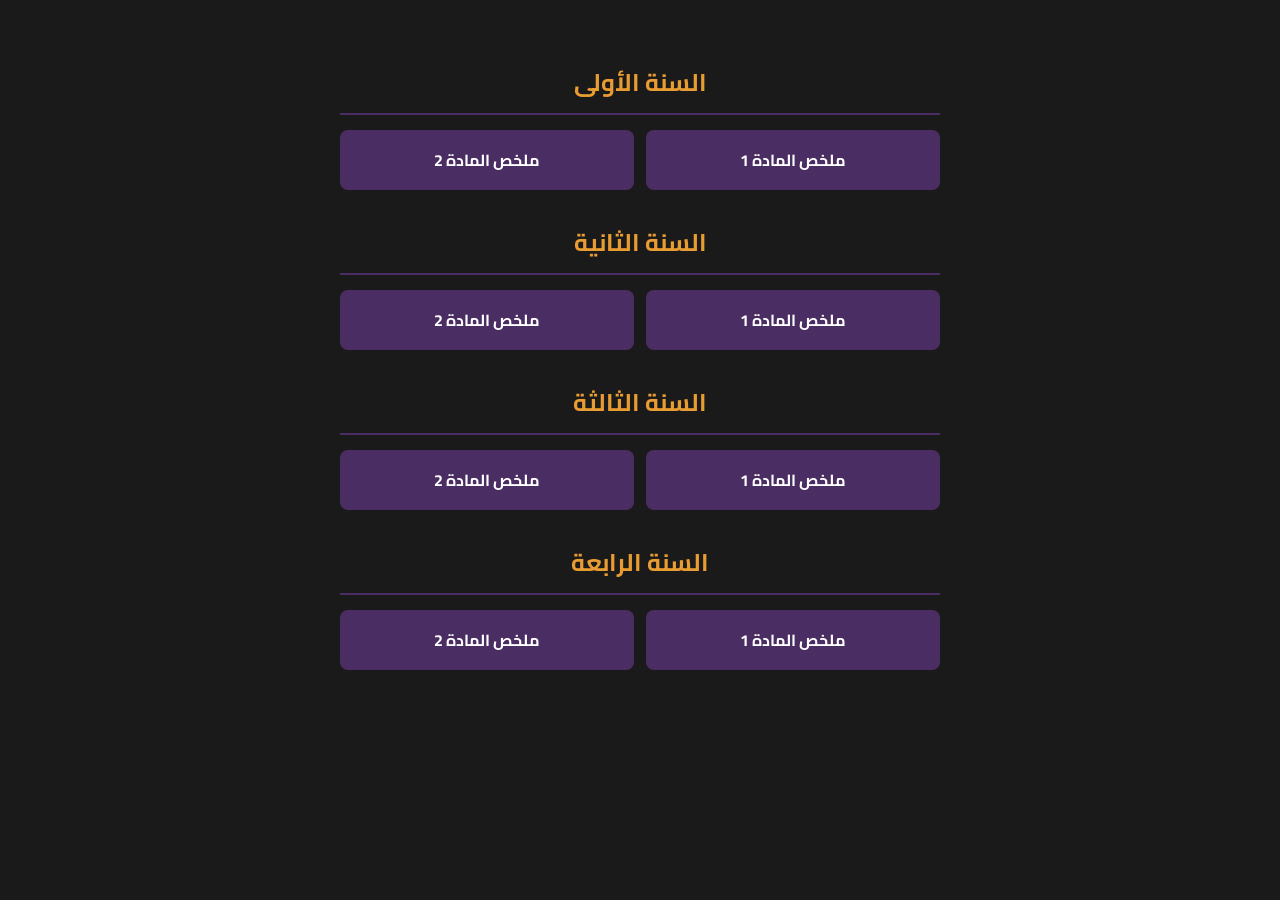
<file: index.html>
<!DOCTYPE html>
<html lang="ar" dir="rtl">
<head>
    <meta charset="UTF-8">
    <meta name="viewport" content="width=device-width, initial-scale=1.0, maximum-scale=1.0, user-scalable=no">
    <title>مكتبة رويال - الرئيسية</title>
    <link rel="stylesheet" href="css/style.css">
    <script src="https://telegram.org/js/telegram-web-app.js"></script>
</head>
<body class="menu-body">
    <div class="menu-container">
        <h2>السنة الأولى</h2>
        <div class="subject-grid">
            <a href="viewer.html?file=year1/subject1.pdf" class="subject-btn">ملخص المادة 1</a>
            <a href="viewer.html?file=year1/subject2.pdf" class="subject-btn">ملخص المادة 2</a>
        </div>

        <h2>السنة الثانية</h2>
        <div class="subject-grid">
            <a href="viewer.html?file=year2/subject1.pdf" class="subject-btn">ملخص المادة 1</a>
            <a href="viewer.html?file=year2/subject2.pdf" class="subject-btn">ملخص المادة 2</a>
        </div>

        <h2>السنة الثالثة</h2>
        <div class="subject-grid">
            <a href="viewer.html?file=year3/subject1.pdf" class="subject-btn">ملخص المادة 1</a>
            <a href="viewer.html?file=year3/subject2.pdf" class="subject-btn">ملخص المادة 2</a>
        </div>

        <h2>السنة الرابعة</h2>
        <div class="subject-grid">
            <a href="viewer.html?file=year4/subject1.pdf" class="subject-btn">ملخص المادة 1</a>
            <a href="viewer.html?file=year4/subject2.pdf" class="subject-btn">ملخص المادة 2</a>
        </div>
    </div>
</body>
</html>
</file>
<file: css/style.css>
@import url('https://fonts.googleapis.com/css2?family=Cairo:wght@400;600;700&display=swap');

:root {
    --gold: #E89C31;
    --purple: #4A2E63;
    --onyx: #1a1a1a;
    --light-bg: #f4f4f4;
}

* {
    margin: 0;
    padding: 0;
    box-sizing: border-box;
    user-select: none; 
    -webkit-user-select: none;
    -webkit-touch-callout: none;
    font-family: 'Cairo', sans-serif;
}

/* ----- Menu Styles ----- */
.menu-body { background-color: var(--onyx); color: white; min-height: 100vh; padding: 30px 20px; display: flex; justify-content: center; }
.menu-container { max-width: 600px; width: 100%; text-align: center; }
.main-logo { width: 220px; margin-bottom: 40px; }
.menu-container h2 { color: var(--gold); margin: 30px 0 15px; border-bottom: 2px solid var(--purple); padding-bottom: 8px; }
.subject-grid { display: grid; grid-template-columns: 1fr 1fr; gap: 12px; }
.subject-btn { background-color: var(--purple); color: white; padding: 15px; border-radius: 8px; text-decoration: none; font-weight: 700; transition: 0.2s; display: flex; align-items: center; justify-content: center; }
.subject-btn:active { background-color: var(--gold); color: var(--onyx); transform: scale(0.98); }

/* ----- Viewer Styles ----- */
.viewer-body {
    background-color: var(--onyx);
    color: white;
    height: 100vh;
    display: flex;
    flex-direction: column;
    overflow: hidden; 
    position: relative; 
}

@media print { body { display: none !important; } }

#watermark-overlay { position: fixed; top: 0; left: 0; width: 100vw; height: 100vh; pointer-events: none; z-index: 9999; display: flex; flex-wrap: wrap; justify-content: center; align-items: center; overflow: hidden; opacity: 0.12; }
.watermark-text { font-size: 16px; font-weight: 700; color: var(--onyx); transform: rotate(-45deg); white-space: nowrap; margin: 35px; text-shadow: 1px 1px 0 #fff; }

/* Floating & Glassmorphism Toolbars */
.hide-able {
    position: fixed;
    left: 12px;
    right: 12px; 
    transition: transform 0.3s ease-in-out, opacity 0.3s ease-in-out;
    
    /* Glassmorphism Effect */
    background-color: rgba(74, 46, 99, 0.65); /* Translucent Purple */
    backdrop-filter: blur(12px);
    -webkit-backdrop-filter: blur(12px);
    border: 1px solid rgba(255, 255, 255, 0.1);
    
    padding: 10px 20px;
    display: flex;
    justify-content: space-between;
    align-items: center;
    z-index: 10;
    border-radius: 40px; /* Fully rounded pill shape for BOTH */
    box-shadow: 0 4px 20px rgba(0,0,0,0.6);
}

.toolbar { top: 12px; }
.bottom-bar { bottom: 12px; }
.toolbar.hidden { transform: translateY(calc(-100% - 20px)); opacity: 0; }
.bottom-bar.hidden { transform: translateY(calc(100% + 20px)); opacity: 0; }

.branding { display: flex; align-items: center; gap: 10px; color: var(--gold); font-weight: 700; font-size: 1.1rem; }
.controls { display: flex; align-items: center; gap: 5px; }

/* Icon Buttons Setup */
.icon-btn {
    background: transparent;
    color: var(--gold);
    border: none;
    padding: 6px;
    border-radius: 50%;
    display: flex;
    align-items: center;
    justify-content: center;
    cursor: pointer;
    transition: background 0.2s;
}
.icon-btn:active { background: rgba(232, 156, 49, 0.2); transform: scale(0.95); }
.icon-btn .material-symbols-outlined { font-size: 28px; }

#zoom-level { font-weight: 600; margin: 0 5px; width: 45px; text-align: center; }

.page-info { display: flex; align-items: center; font-weight: 600; }
.page-btn { background-color: rgba(0,0,0,0.3); color: var(--gold); padding: 4px 12px; margin: 0 8px; font-size: 1rem; border-radius: 12px; border: 1px solid var(--gold); cursor: pointer; }

#pdf-container {
    flex-grow: 1;
    overflow: auto; 
    display: flex;
    justify-content: center;
    align-items: center;
    background-color: #2a2a2a;
    height: 100vh; 
}

#pdf-render {
    transition: transform 0.1s ease-out; 
    transform-origin: center top;
    box-shadow: 0 5px 15px rgba(0,0,0,0.5);
    margin-top: 80px; 
    margin-bottom: 80px; 
}

/* Page Grid Modal Styles */
#page-grid-modal {
    position: fixed;
    top: 0; left: 0; width: 100vw; height: 100vh;
    background: rgba(0, 0, 0, 0.8);
    backdrop-filter: blur(5px);
    -webkit-backdrop-filter: blur(5px);
    z-index: 1000;
    display: flex;
    justify-content: center;
    align-items: center;
}

#page-grid-modal.hidden { display: none; }

.modal-content {
    background: var(--onyx);
    border: 2px solid var(--purple);
    border-radius: 20px;
    padding: 20px;
    width: 90%;
    max-width: 400px;
    max-height: 80vh;
    display: flex;
    flex-direction: column;
}

.modal-content h3 { color: var(--gold); text-align: center; margin-bottom: 15px; }

#page-grid-container {
    display: grid;
    grid-template-columns: repeat(auto-fill, minmax(60px, 1fr));
    gap: 10px;
    overflow-y: auto;
    padding: 10px;
    flex-grow: 1;
}

.grid-page-btn {
    background: var(--purple);
    color: white;
    border: none;
    padding: 12px;
    border-radius: 8px;
    font-weight: 700;
    cursor: pointer;
}
.grid-page-btn.active { background: var(--gold); color: var(--onyx); }

.close-btn {
    margin-top: 15px;
    background: var(--gold);
    color: var(--onyx);
    border: none;
    padding: 10px;
    border-radius: 10px;
    font-weight: 700;
    cursor: pointer;
}
</file>
